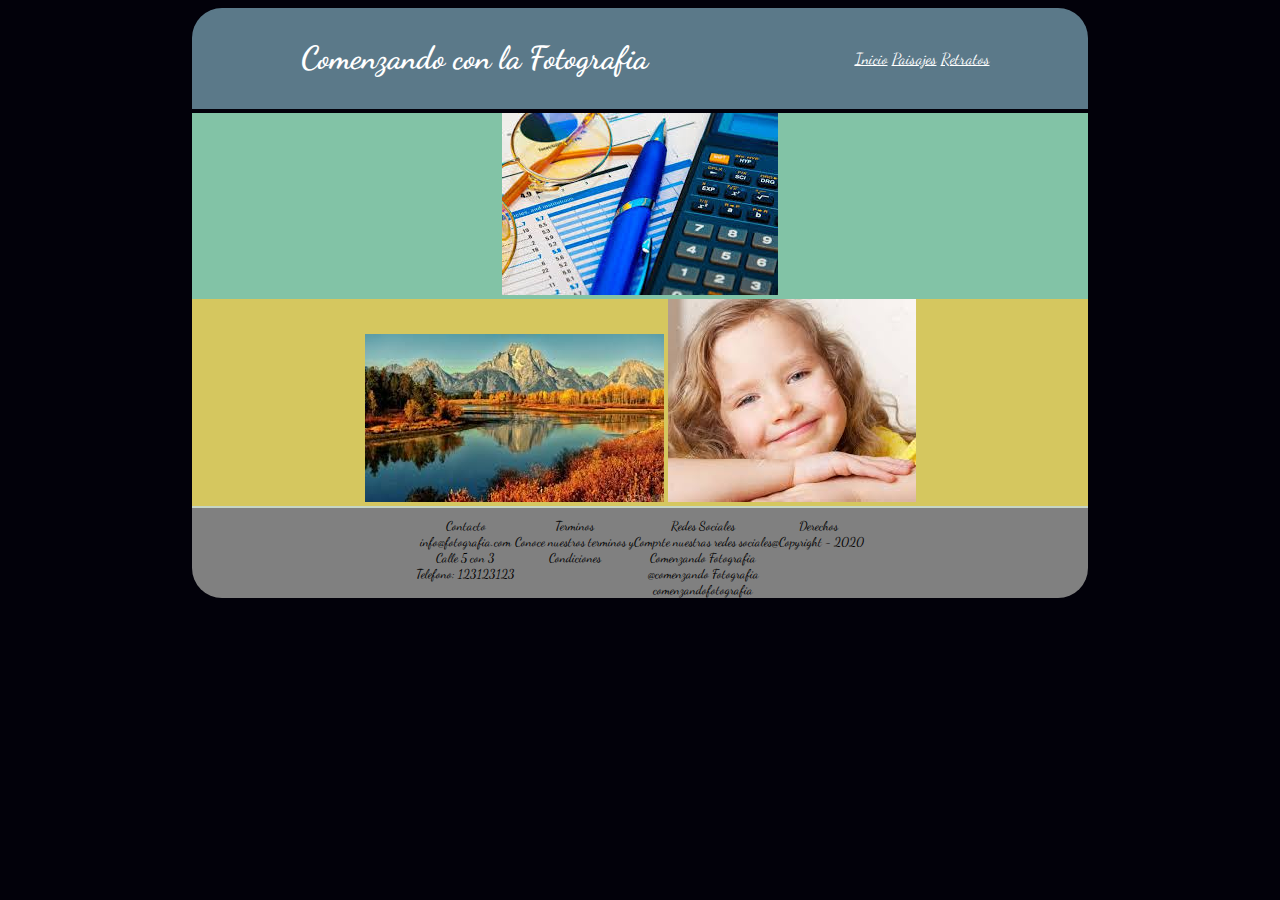
<file: index.html>
<!DOCTYPE html>
<html>

  <head>

    <meta charset="utf-8">
    <meta name="viewport" content="width=device-width,user-scalable=no">

    <link rel="stylesheet" href="css/estilos.css">

        <title>Comenzando con la Fotografia</title>
  </head>

  <body>

  <!-- TITULO -->

    <header>
<div class="contenedorflexheader">
  <div id="titulo">
  	<h1>
  		Comenzando con la Fotografia
  	</h1>
  </div>
</div>

<div class="contenedorflexheader">
  <div id="menu">
    <a class="item" href="#">Inicio</a>
    <a class="item" href="html/paisajes.html">Paisajes</a>
    <a class="item" href="html/retratos.html">Retratos</a>
  </div>
  </div>

  </header>

  <!-- SECTION ASIDE -->
<section>


<aside>
<div class="contenedorflexaside">
  <img src="img/principal.jpg" class="primerafoto">
</div>
</aside>

<!-- SECTION ARTICLE -->

<article>
<div class="contenedorflexarticle">
    <img src="img/paisaje.jpg" class="segundafotopaisaje">
    <img src="img/retrato.jpg" class="segundafotoretrato">
</div>
</article>



</section>


<footer>
  <div class="contenedorflexfooter">

  <div>Contacto <br>
  info@fotografia.com <br>
  Calle 5 con 3 <br>
  Telefono: 123123123
  </div>

  <div>Terminos<br>
  Conoce nuestros terminos y <br>
  Condiciones</div>

  <div>Redes Sociales<br>
  Comprte nuestras redes sociales <br>
  Comenzando Fotografia <br>
  @comenzando Fotografia <br>
  comenzandofotografia <br>
  </div>

  <div>Derechos<br>
  @Copyright - 2020
  </div>
</div>

</footer>


</body>
</html>
</file>
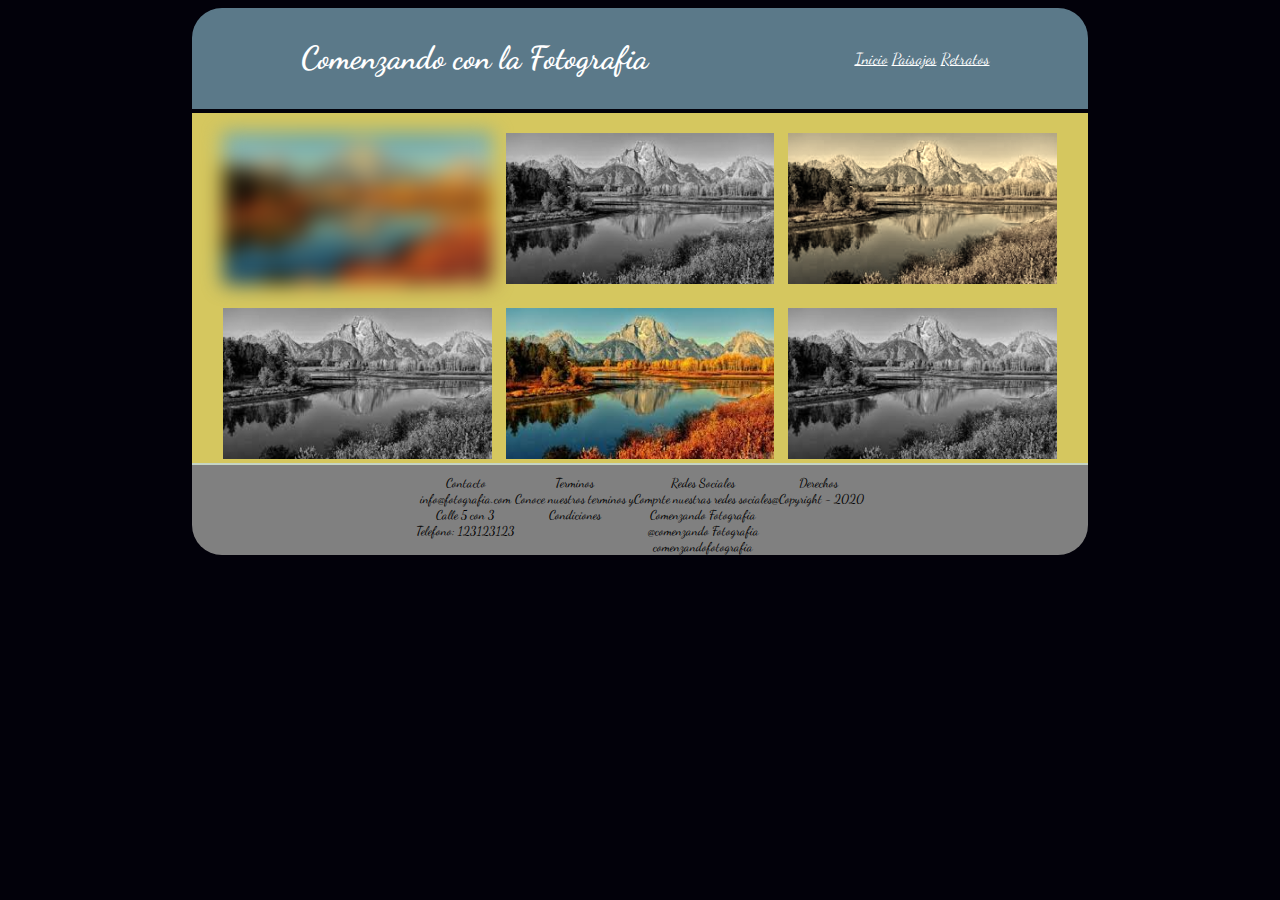
<file: html/paisajes.html>
<!DOCTYPE html>
<html>

  <head>

    <meta charset="utf-8">
    <link rel="stylesheet" href="../css/estilos.css">
    <meta name="viewport" content="width=device-width,user-scalable=no">
        <title>Comenzando con la Fotografia</title>
  </head>

  <body>

<!-- Cabecera -->

    <header>
  <div class="contenedorflexheader">
  <div id="titulo">
  	<h1>
  		Comenzando con la Fotografia
  	</h1>
  </div>
</div>

  <div class="contenedorflexheader">
  <div id="menu">
    <a class="item" href="../index.html">Inicio</a>
    <a class="item" href="paisajes.html">Paisajes</a>
    <a class="item" href="../html/retratos.html">Retratos</a>
  </div>
</div>
  </header>

  <!-- Cuerpo -->
<section id="paisaje">

<article>
  <div class="fotos_paisajes">

      <img src="../img/paisaje.jpg" id="paisaje1">
      <img src="../img/paisaje.jpg" id="paisaje2">
      <img src="../img/paisaje.jpg" id="paisaje3">
      <img src="../img/paisaje.jpg" id="paisaje4">
      <img src="../img/paisaje.jpg" id="paisaje5">
      <img src="../img/paisaje.jpg" id="paisaje6">

</div>
</article>
</section>



  <footer>
  <div class="contenedorflexfooter">

<div>Contacto <br>
info@fotografia.com <br>
Calle 5 con 3 <br>
Telefono: 123123123
</div>

<div>Terminos<br>
Conoce nuestros terminos y <br>
Condiciones</div>

<div>Redes Sociales<br>
Comprte nuestras redes sociales <br>
Comenzando Fotografia <br>
@comenzando Fotografia <br>
comenzandofotografia <br>
</div>

<div>Derechos<br>
@Copyright - 2020
</div>
</div>

</footer>

  </body>
</html>
</file>
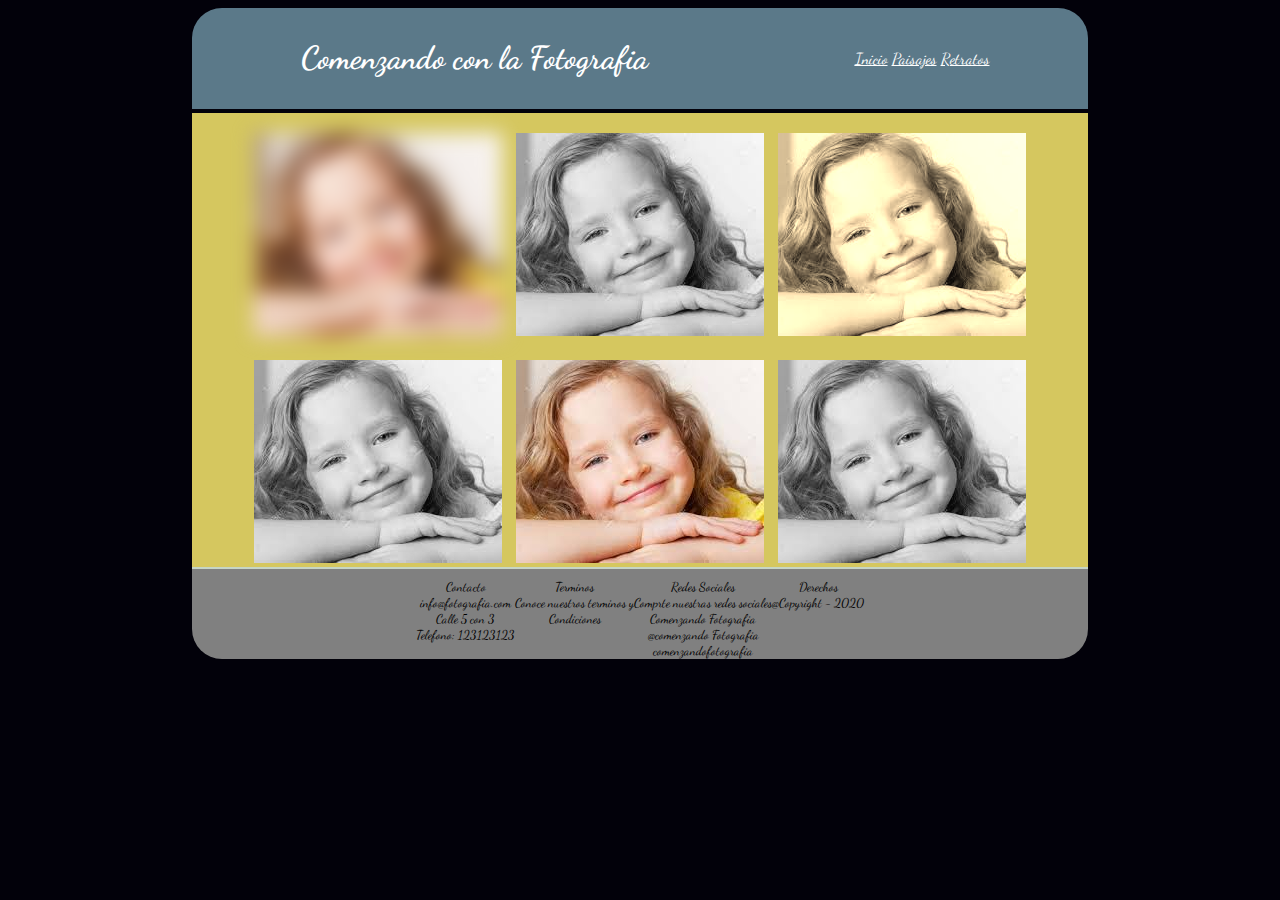
<file: html/retratos.html>
<!DOCTYPE html>
<html>

  <head>

    <meta charset="utf-8">
    <meta name="viewport" content="width=device-width,user-scalable=no">
    <link rel="stylesheet" href="../css/estilos.css">
        <title>Comenzando con la Fotografia</title>
  </head>

  <body>

<!-- Cabecera -->

  <header>
  <div class="contenedorflexheader">

  <div id="titulo">
  	<h1>
  		Comenzando con la Fotografia
  	</h1>
  </div>
</div>

<div class="contenedorflexheader">
  <div id="menu">
    <a class="item" href="../index.html">Inicio</a>
    <a class="item" href="../html/paisajes.html">Paisajes</a>
    <a class="item" href="retratos.html">Retratos</a>
  </div>
</div>

  </header>

  <!-- Cuero -->
  <section id="retratos">

  <article>
  <div class="foto_retrato">


      <img src="../img/retrato.jpg" id="retrato1">
      <img src="../img/retrato.jpg" id="retrato2">
      <img src="../img/retrato.jpg" id="retrato3">
      <img src="../img/retrato.jpg" id="retrato4">
      <img src="../img/retrato.jpg" id="retrato5">
      <img src="../img/retrato.jpg" id="retrato6">

  </div>
</article>
</section>

    <footer>
      <div class="contenedorflexfooter">

    <div>Contacto <br>
    info@fotografia.com <br>
    Calle 5 con 3 <br>
    Telefono: 123123123
    </div>

    <div>Terminos<br>
    Conoce nuestros terminos y <br>
    Condiciones</div>

    <div>Redes Sociales<br>
    Comprte nuestras redes sociales <br>
    Comenzando Fotografia <br>
    @comenzando Fotografia <br>
    comenzandofotografia <br>
    </div>

    <div>Derechos<br>
    @Copyright - 2020
    </div>
    </div>

      </footer>

</body>
</html>
</file>
<file: css/estilos.css>
@import url('https://fonts.googleapis.com/css?family=Dancing+Script');

/* BODY GENERAL PARA HEADER, SECTION ASIDE,
SECTION ARTICLE ------ */

body {
font-family: 'Dancing Script';
background-color:  #02010a;
margin-left: 15%;
margin-right: 15%;

}

/* TITULO------------ */
 header
 {
 display: flex;
 justify-content: space-around;
 align-items: center;
 background-color:#5b7989;
 text-shadow: 2px #02010a;
 border-radius: 30px 30px 0px 0px;
 margin-bottom: 4px;
 }

.contenedorflexheader {
display: flex;
display: inline-flex;
text-align:center;
}

@media all and (max-width:900px) {
.contenedorflexheader {
flex-direction: column;
text-align: left;
}
}

@media all and (max-width:799px) {
.contenedorflexheader {
flex-direction: column;
text-align: left;
}
}

#titulo {
padding: 10px;
text-align: left;
color: white;
}

#menu a{
color: white;
word-spacing: 20px;
padding-bottom: 10px;

}

/* FOOTER------------ */

footer {
  clear: both;
 	font-size: 0.8em;
 	border-top: solid 2px #C6d5c5;
 	text-align: center;
	background-color: grey;
	border-radius: 0px 0px 30px 30px;
	height: 30%;
  display:flex;
  flex-direction:row;
  justify-content:space-around;
  padding-top: 10px;
 }

 .contenedorflexfooter {
 display: flex;
 display: inline-flex;
 text-align:center;
 }

 @media all and (max-width:900px) {
 .contenedorflexfooter {
 flex-direction: column;
 text-align: left;
 }
 }

 @media all and (max-width:799px) {
 .contenedorflexfooter {
 flex-direction: column;
 text-align: left;
 }
 }


 /* SECTION ASIDE index CON 1ERA FOTO------- */

 section aside {
 width: 100%;
 background-color: #82c3a6;
 }

 .contenedorflexaside {
 width:100%
 display: flex;
 text-align:center;
 }
 /* DeskTop------------ */
 @media (min-width: 1281px)  {
.contenedorflex {
flex-direction: column;
}.primerafoto {
 height:60%;
 border: 2px solid black;
 margin-top: 20px;
 margin-bottom: 20px;
 }}
/*Celulares------*/
@media all and (max-width:799px) {
.contenedorflex {
flex-direction: column;
}.primerafoto {
 width:40%;
 margin-top: 20px;
 margin-bottom: 20px;
 border: 2px solid black;
 }}

 /* SECTION ARTICLE index CON 2DA Y 3ERA FOTO------------ */

section article {
width: 100%;
background-color: #d5c75f;
text-align: center;
}


.contenedorflexarticle {
width:100%
display: flex;
}
/* DeskTop------------ */
@media (min-width: 1281px)  {
.contenedorflexarticle {
flex-direction: column;
}.segundafotopaisaje {
width:40%;
margin-top: 10px;
margin-bottom: 10px;
border: 2px solid black;
transition: transform 1s;
margin: 10px;
}
.segundafotopaisaje:hover{
transform: rotate(-45deg);

}
.segundafotoretrato {
height: 35%;
margin-top: 10px;
margin-bottom: 10px;
border: 2px solid black;
margin: 10px;
transition: transform 1s;
}
.segundafotoretrato:hover{
transform: translateY(45px);
}
}
/*Celulares------------*/
@media all and (max-width:799px) {
  .contenedorflexarticle {
  flex-direction: column;
  }.segundafotopaisaje {
  width:50%;
  margin-top: 10px;
  margin-bottom: 10px;
  border: 2px solid black;
  transition: transform 1s;
  margin: 10px;
  }
  .segundafotopaisaje:hover{
  transform: rotate(-45deg);
  }
  .segundafotoretrato {
  width:50%;
  margin-top: 10px;
  margin-bottom: 10px;
  border: 2px solid black;
  margin: 10px;
  transition: transform 1s;
  }
  .segundafotoretrato:hover{
  transform: translateY(45px);
  }
  }

  /* PAISAJE DE HTML ------------ */

#paisaje {
background-color: #d5c75f;
border-radius: 1px;
height:100%;
align-items: center;
width: 100%;
}

/* DeskTop------------ */
@media (min-width: 1281px)  {
.fotos_paisajes {
display: flex;
flex-wrap: wrap;
margin-bottom: 10px;
text-align:center;
}
 }

/*Celulares------------*/
@media all and (max-width:799px) {
.fotos_paisajes {
  display: flex;
  width: 600px;
  height: 100%;
  flex-direction: column;
 }
  }

#paisaje1 {
webkit-filter: blur(10px);
filter: blur(10px);
margin-top: 20px;
margin-left: 5px;
margin-right: 5px;
width: 30%;
}

#paisaje2 {
webkit-filter: grayscale(100%);
filter: grayscale(100%);
margin-top: 20px;
margin-left: 5px;
margin-right: 5px;
width: 30%;
}

#paisaje3 {
webkit-filter: sepia(90%);
filter: sepia(90%);
margin-top: 20px;
margin-left: 5px;
margin-right: 5px;
width: 30%;
}

#paisaje4 {
webkit-filter: grayscale(100%);
filter: grayscale(100%);
margin-top: 20px;
margin-left: 5px;
margin-right: 5px;
width: 30%;
}

#paisaje5 {
margin-top: 20px;
margin-left: 5px;
margin-right: 5px;
width: 30%;
}

#paisaje6 {
webkit-filter: grayscale(100%);
filter: grayscale(100%);
margin-top: 20px;
margin-left: 5px;
margin-right: 5px;
width: 30%;
}


/* RETRATOS DE HTML ------------ */

/* DeskTop------------ */
@media (min-width: 1281px)  {
.foto_retrato {
display: flex;
flex-wrap: wrap;
margin-bottom: 10px;
text-align:center;
}
 }

/*Celulares------------*/
@media all and (max-width:799px) {
.fotos_retrato {
  display: flex;
  width: 600px;
  flex-direction: column;
 }
  }

#retratos {
background-color: #d5c75f;
border-radius: 1px;
height:100%;
}


#retrato1 {
webkit-filter: blur(10px);
filter: blur(10px);
margin-top: 20px;
margin-left: 5px;
margin-right: 5px;
}

#retrato2 {
webkit-filter: grayscale(100%);
filter: grayscale(100%);
margin-top: 20px;
margin-left: 5px;
margin-right: 5px;
}

#retrato3 {
webkit-filter: sepia(90%);
filter: sepia(90%);
margin-top: 20px;
margin-left: 5px;
margin-right: 5px;
}

#retrato4 {
webkit-filter: grayscale(100%);
filter: grayscale(100%);
margin-top: 20px;
margin-left: 5px;
margin-right: 5px;
}

#retrato5 {
margin-top: 20px;
margin-left: 5px;
margin-right: 5px;
}

#retrato6 {
webkit-filter: grayscale(100%);
filter: grayscale(100%);
margin-top: 20px;
margin-left: 5px;
margin-right: 5px;
}
</file>
